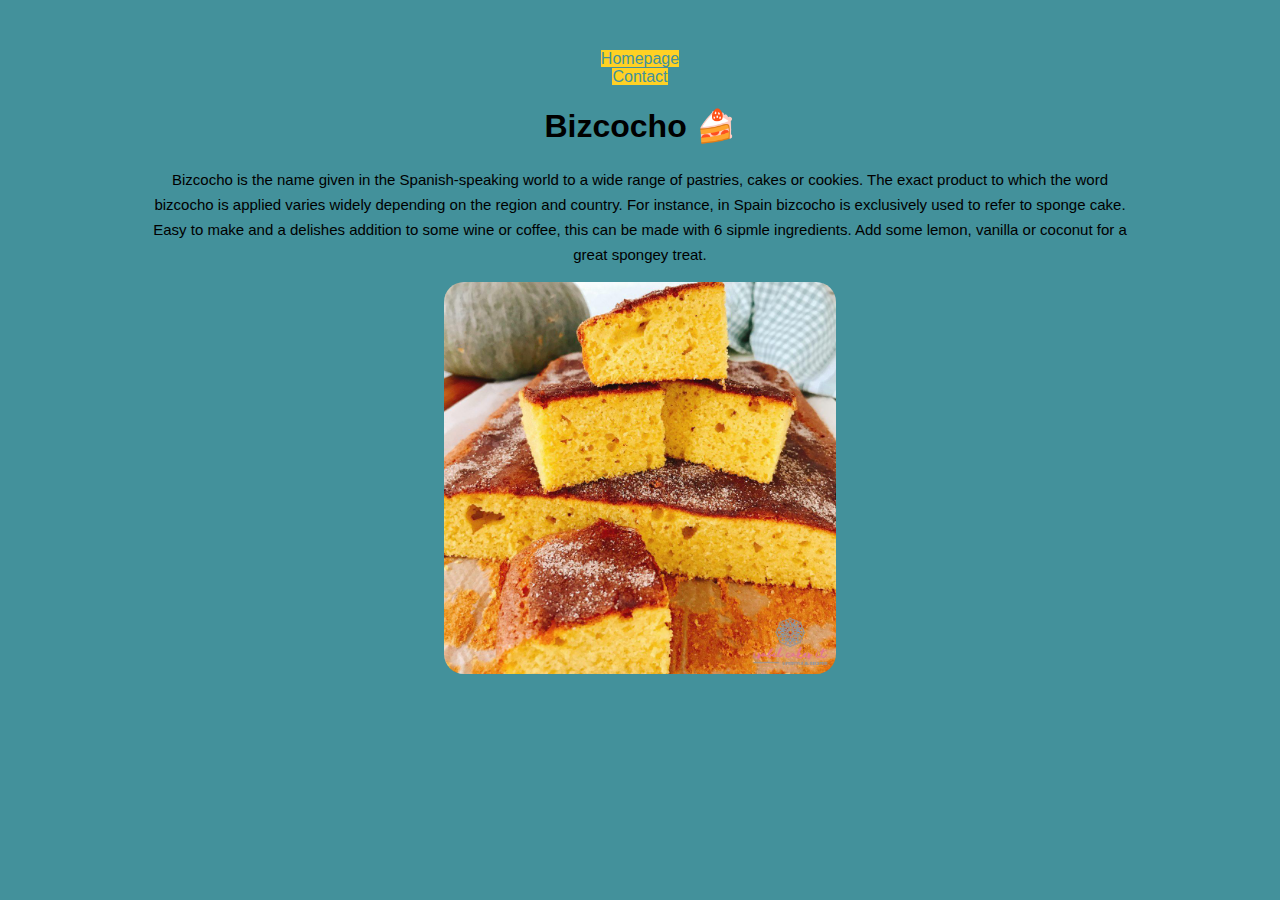
<file: index.html>
<!DOCTYPE html>
<html lang="en">
  <head>
    <meta charset="UTF-8" />
    <meta http-equiv="X-UA-Compatible" content="IE=edge" />
    <meta name="a page about Spainish style bizcocho" content="A page about Spanish style bizcocho with a picture and link for more information." />
    <title>Bizcocho- Bizcocho.com 🍰</title>
    <link
      href="https://cdn.jsdelivr.net/npm/bootstrap@5.1.3/dist/css/bootstrap.min.css"
      rel="stylesheet"
      integrity="sha384-1BmE4kWBq78iYhFldvKuhfTAU6auU8tT94WrHftjDbrCEXSU1oBoqyl2QvZ6jIW3"
      crossorigin="anonymous"
    />
    <link rel="stylesheet" href="src/style.css" />
  </head>
  <body>

      <div class="container links contactLink mt-5 mb-5">
      <div class="row d-flex justify-content-around">
        <div class="col-md-4">
          <a href="/index.html" title="go to homepage" class="btn btn-style">Homepage</a>
        </div>
        <div class="col-md-4">
          <a href="/contact.html" title="contact" class="btn btn-style">Contact</a>
        </div>
      </div>
    </div>
    <h1 class="mb-5">Bizcocho 🍰</h1>
<div class="container">
  <div class="row">
    <p class="col">
      Bizcocho is the name given in the Spanish-speaking world to a wide range
      of pastries, cakes or cookies. The exact product to which the word
      bizcocho is applied varies widely depending on the region and country. For
      instance, in Spain bizcocho is exclusively used to refer to sponge cake.

    </br>
    Easy to make and a delishes addition to some wine or coffee, this can be made with 6 sipmle ingredients. Add some lemon, vanilla or coconut for a great spongey treat.
    </p>
    <div class="col"></div>
    <img
      src="src/Bizcocho.jpeg"
      alt="Photo of Bizcocho"
      class="img-fluid image mb-5"
      title="photo of bizcocho"
    />
</div>
</div>
  </body>
</html>
</file>
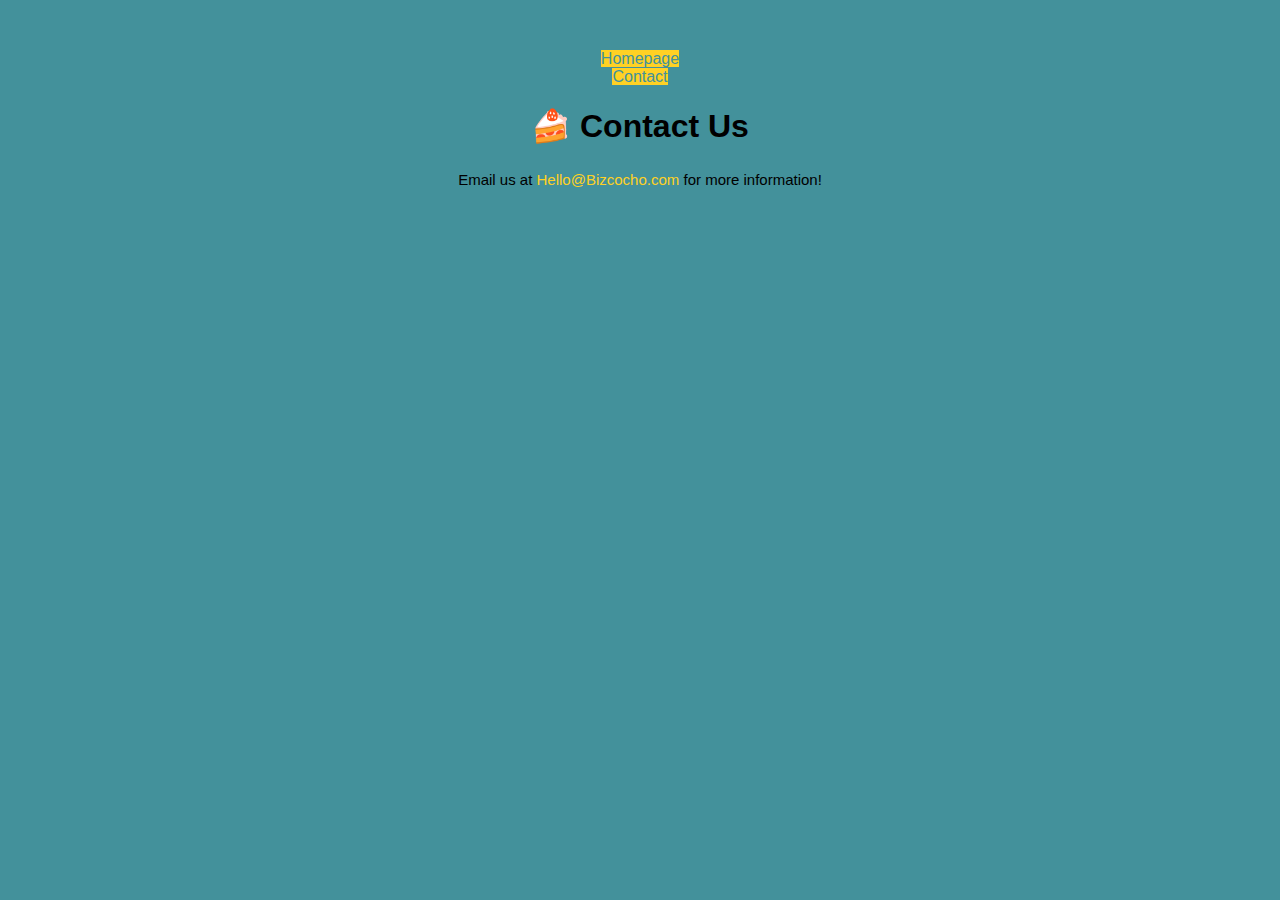
<file: contact.html>
<!DOCTYPE html>
<html lang="en">
  <head>
    <meta charset="UTF-8" />
    <meta http-equiv="X-UA-Compatible" content="IE=edge" />
    <meta
      name="Contact information for bizcocho.com"
      content="where to find out more information on Spanish style bizcocho"
    />
    <title>Contact- Bizcocho.com</title>

    <link
      href="https://cdn.jsdelivr.net/npm/bootstrap@5.1.3/dist/css/bootstrap.min.css"
      rel="stylesheet"
      integrity="sha384-1BmE4kWBq78iYhFldvKuhfTAU6auU8tT94WrHftjDbrCEXSU1oBoqyl2QvZ6jIW3"
      crossorigin="anonymous"
    />
    <link rel="stylesheet" href="src/style.css" />
  </head>
  <body>
    <div class="container links contactLink mt-5 mb-5">
      <div class="row d-flex justify-content-around">
        <div class="col-md-4">
          <a href="/index.html" title="go to homepage" class="btn btn-style"
            >Homepage</a
          >
        </div>
        <div class="col-md-4">
          <a href="/contact.html" title="contact" class="btn btn-style"
            >Contact</a
          >
        </div>
      </div>
    </div>
    <h1 class="mb-5 mt-5">🍰 Contact Us</h1>

    <p class="mb-8">
      Email us at
      <a href="mailto:Hello@Bizcocho.com" title="email Bizcocho.com"
        >Hello@Bizcocho.com</a
      >
      for more information!
    </p>
  </body>
</html>
</file>
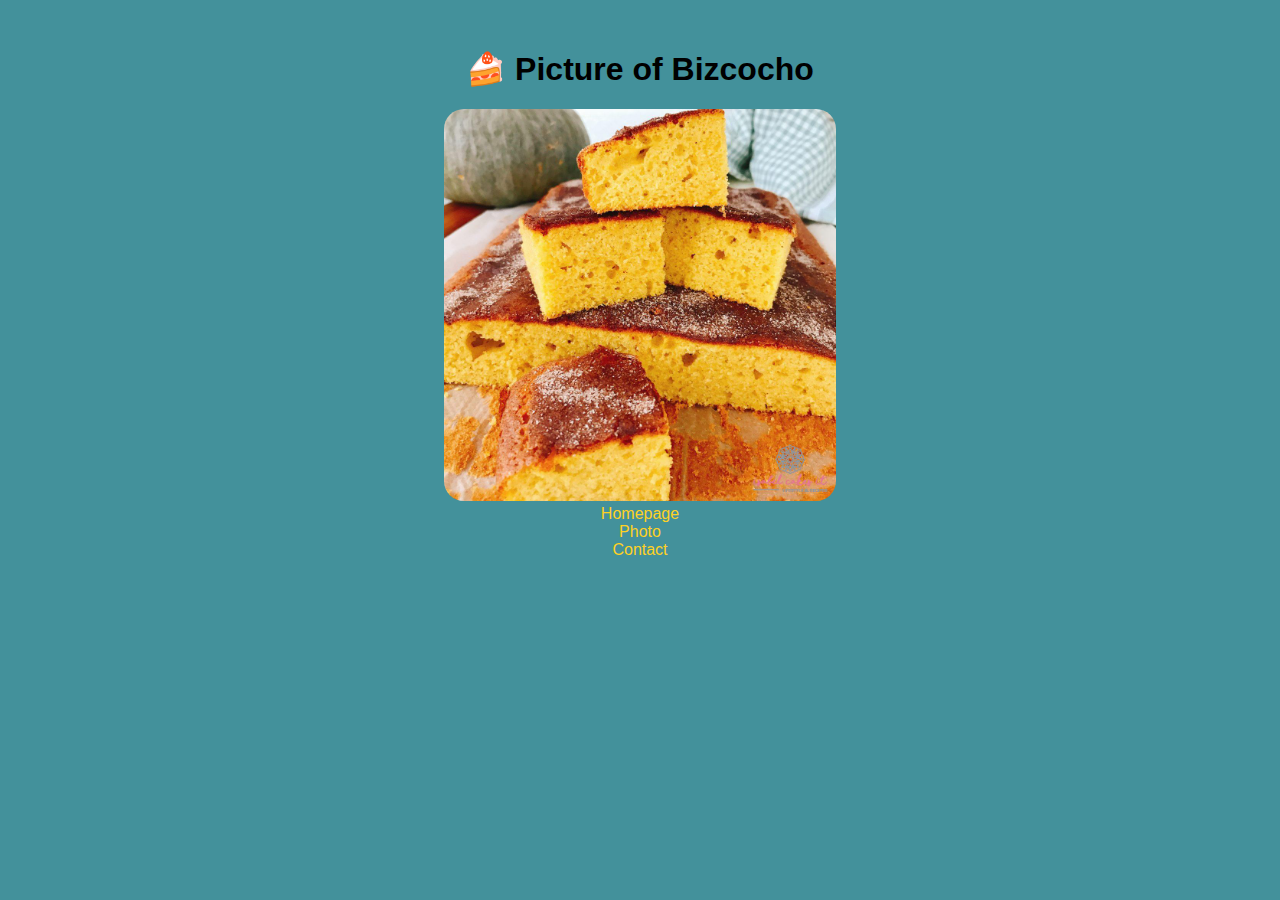
<file: picture.html>
<!DOCTYPE html>
<html lang="en">
  <head>
    <meta charset="UTF-8" />
    <meta http-equiv="X-UA-Compatible" content="IE=edge" />
    <meta
      name="Photo of bizcocho"
      content="photo of bizcocho with information to find out more"
    />
    <title>Picture- Bizcocho.com</title>

    <link
      href="https://cdn.jsdelivr.net/npm/bootstrap@5.1.3/dist/css/bootstrap.min.css"
      rel="stylesheet"
      integrity="sha384-1BmE4kWBq78iYhFldvKuhfTAU6auU8tT94WrHftjDbrCEXSU1oBoqyl2QvZ6jIW3"
      crossorigin="anonymous"
    />
    <link rel="stylesheet" href="src/style.css" />
  </head>
  <body>
    <h1 class="mb-5">🍰 Picture of Bizcocho</h1>
    <img
      src="src/Bizcocho.jpeg"
      alt="Photo of Bizcocho"
      class="img-fluid image mb-5"
      title="photo of bizcocho"
    />

    <div class="container links contactLink mt-5">
      <div class="row d-flex justify-content-around">
        <div class="col-md-4">
          <a href="/index.html" title="go to homepage">Homepage</a>
        </div>
        <div class="col-md-4">
          <a href="/picture.html" title="picture">Photo</a>
        </div>
        <div class="col-md-4">
          <a href="/contact.html" title="contact">Contact</a>
        </div>
      </div>
    </div>
  </body>
</html>
</file>
<file: src/style.css>
body {
  font-family: Arial, Helvetica, sans-serif;
  text-align: center;
  margin: 50px 150px;
  background-color: #43919b;
}

h1 {
  text-align: center;
  font-weight: bolder;
}
.links {
  display: block;
}
a {
  color: #ffd124;
  text-decoration: none;
}
.btn-style {
  background: #ffd124;
  color: #43919b;
  transition: all 100ms ease-in-out;
}
.btn-style:hover {
  background: #43919b;
  border: 2px solid #ffd124;
}

p {
  line-height: 25px;
  font-size: 15px;
  font-weight: 500;
}

.image {
  max-width: 40%;
  border-radius: 20px;
}
</file>
